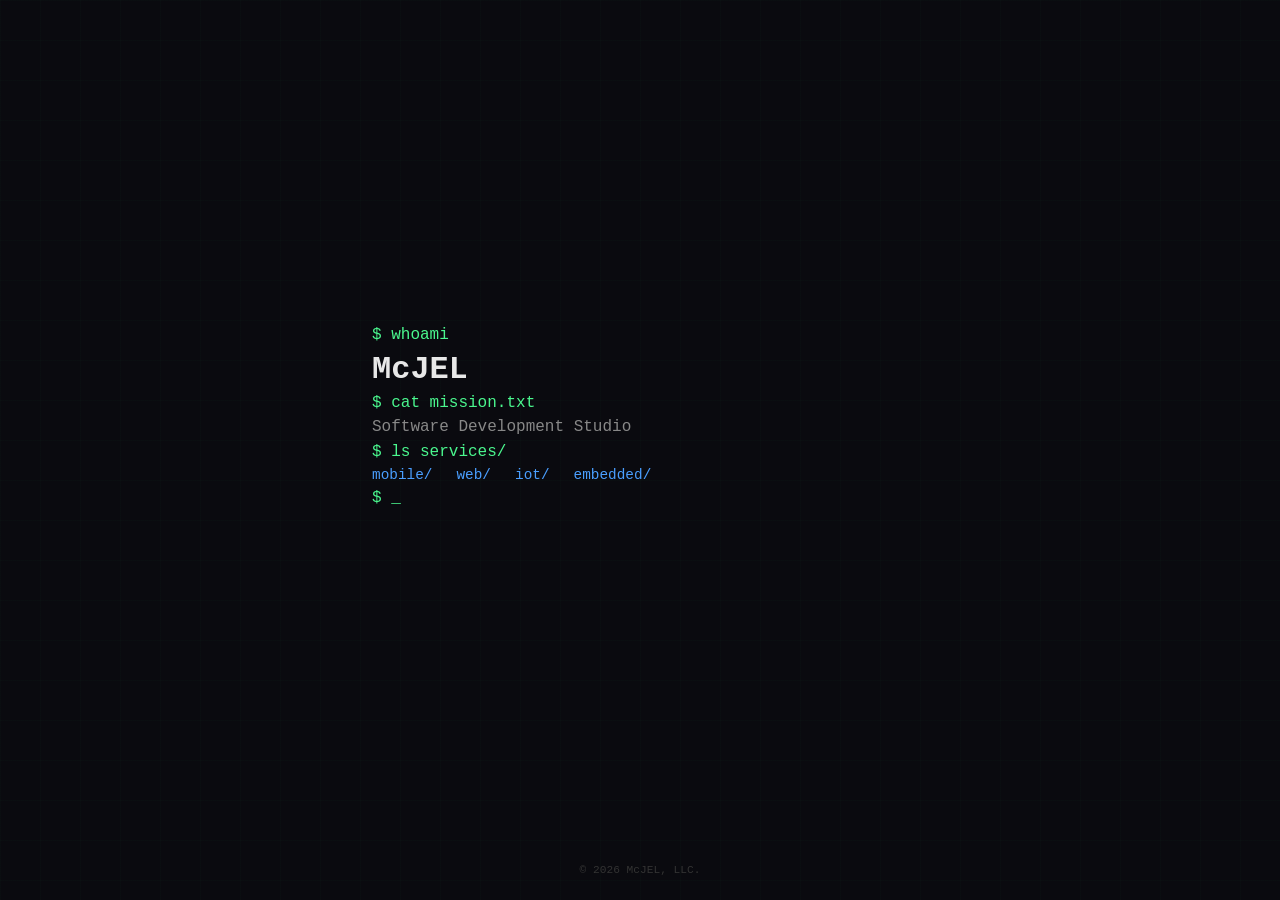
<file: templates/index.html>
<!DOCTYPE html>
<html lang="en">
<head>
  <meta charset="utf-8">
  <meta name="viewport" content="width=device-width, initial-scale=1">
  <title>McJEL - Software Development</title>
  <link rel="icon" href="/static/favicon.jpg" type="image/jpeg">
  <link rel="stylesheet" href="/static/style.css">
</head>
<body>
  <div class="scene">
    <div class="terminal">
      <div class="line prompt">$ whoami</div>
      <div class="line typed" style="--delay:0.5s;--chars:5">McJEL</div>
      <div class="line prompt" style="--delay:1.5s">$ cat mission.txt</div>
      <div class="line typed dim" style="--delay:2.2s;--chars:28">Software Development Studio</div>
      <div class="line prompt" style="--delay:3.5s">$ ls services/</div>
      <div class="services" style="--delay:4.2s">
        <span class="service">mobile/</span>
        <span class="service">web/</span>
        <span class="service">iot/</span>
        <span class="service">embedded/</span>
      </div>
      <div class="line prompt blink" style="--delay:5s">$ <span class="cursor">_</span></div>
    </div>
    <div class="grid-bg"></div>
  </div>
  <footer>&copy; 2026 McJEL, LLC.</footer>
</body>
</html>
</file>
<file: static/style.css>
:root {
  --bg: #0a0a0f;
  --text: #e8e8e8;
  --accent: #4a9eff;
  --green: #4af78e;
  --dim: #888;
}

* { margin: 0; padding: 0; box-sizing: border-box; }

body {
  font-family: 'Courier New', 'Consolas', monospace;
  background: var(--bg);
  color: var(--text);
  min-height: 100vh;
  display: flex;
  flex-direction: column;
  overflow: hidden;
}

.scene {
  flex: 1;
  display: flex;
  align-items: center;
  justify-content: center;
  position: relative;
  z-index: 1;
}

.grid-bg {
  position: fixed;
  inset: 0;
  z-index: -1;
  background:
    linear-gradient(rgba(74,247,142,0.02) 1px, transparent 1px),
    linear-gradient(90deg, rgba(74,247,142,0.02) 1px, transparent 1px);
  background-size: 40px 40px;
  animation: gridMove 30s linear infinite;
}

@keyframes gridMove { to { transform: translateY(40px); } }

.terminal {
  padding: 2rem;
  max-width: 600px;
  width: 100%;
}

.line {
  opacity: 0;
  animation: appear 0.01s ease-out var(--delay, 0s) forwards;
  margin-bottom: 0.4rem;
  white-space: nowrap;
  overflow: hidden;
}

.prompt {
  color: var(--green);
}

.typed {
  font-size: 2rem;
  font-weight: 700;
  color: var(--text);
  width: 0;
  animation:
    appear 0.01s ease-out var(--delay) forwards,
    typing 0.8s steps(var(--chars)) var(--delay) forwards;
  border-right: 2px solid var(--accent);
  animation-fill-mode: forwards;
  padding-right: 2px;
}

.typed.dim {
  font-size: 1rem;
  font-weight: 400;
  color: var(--dim);
}

.services {
  display: flex;
  gap: 1.5rem;
  flex-wrap: wrap;
  opacity: 0;
  animation: appear 0.01s ease-out var(--delay) forwards;
  margin-bottom: 0.4rem;
}

.service {
  color: var(--accent);
  font-size: 0.9rem;
}

.cursor {
  animation: blink 1s step-end infinite;
}

@keyframes appear { to { opacity: 1; } }

@keyframes typing {
  from { width: 0; }
  to { width: calc(var(--chars) * 1ch); border-color: transparent; }
}

@keyframes blink {
  50% { opacity: 0; }
}

footer {
  text-align: center;
  padding: 1.5rem;
  color: #333;
  font-size: 0.7rem;
  font-family: 'Courier New', monospace;
  z-index: 1;
}

@media (max-width: 600px) {
  .typed { font-size: 1.5rem; }
  .terminal { padding: 1.5rem; }
  .services { gap: 1rem; }
}
</file>
